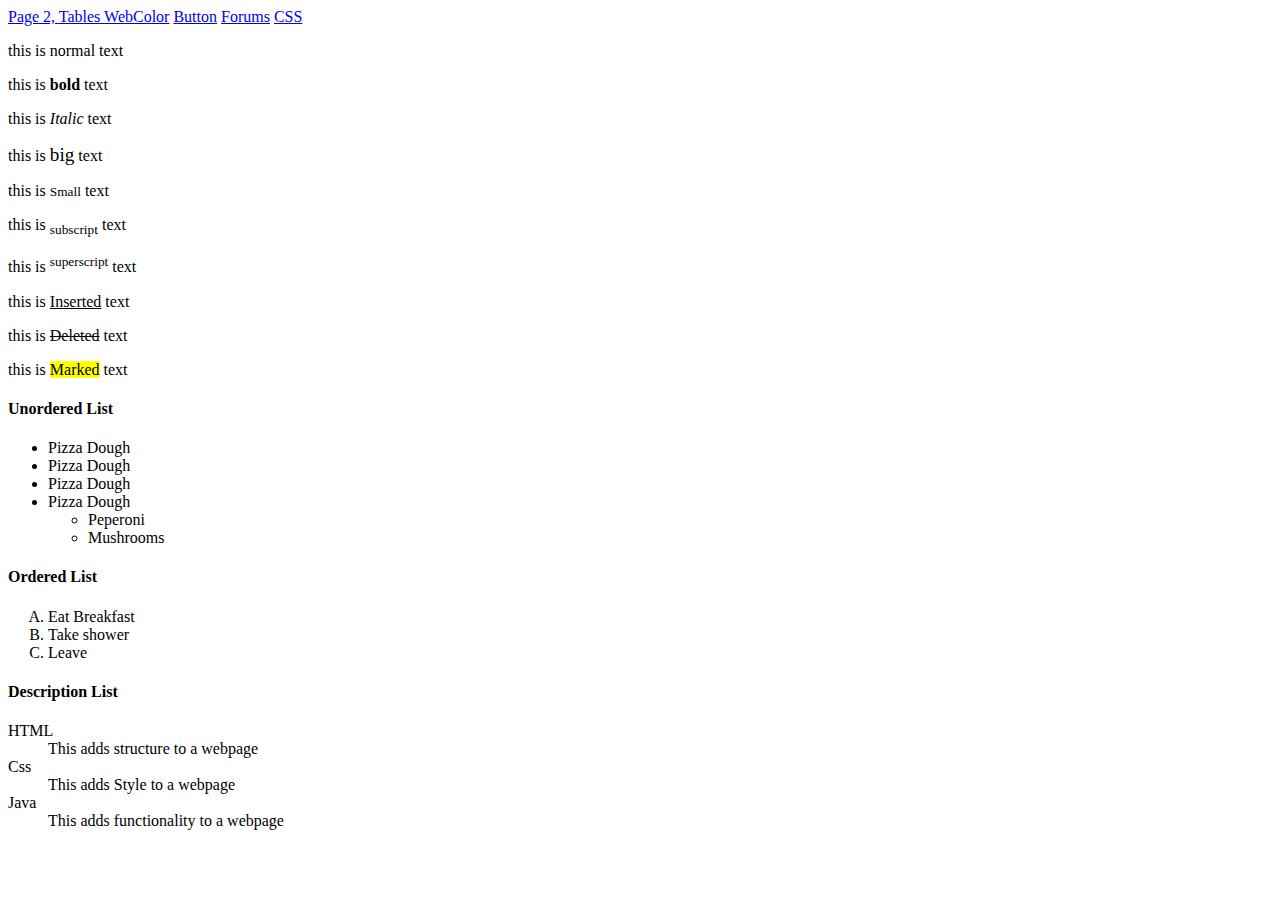
<file: Index.html>
<!DOCTYPE html>
<html>

<head>
    <title>My First Website </title>



</head>


<body>
    <a href="page2.html" target _self title = "This takes you to page two">

        Page 2,

    </a>

    <a href = "tables.html" target_self title = "This is my first table">
        Tables
        </a>
    <a href = "webcolor.html" target_self title = "webcolors"> WebColor</a>
    <a href = "buttons.html"> Button</a>

    <a href = "forums.html"> Forums</a>

    <a href="CSS.html">CSS</a>
    


    <p>this is normal text</p>
    <p>this is <b>bold</b> text</p>
    <p>this is <i>Italic</i> text</p>
    <p>this is <big>big</big> text</p>
    <p>this is <small>Small</small> text</p>
    <p>this is <sub>subscript</sub> text</p>
    <p>this is <sup>superscript</sup> text</p>
    <p>this is <ins>Inserted</ins> text</p>
    <p>this is <del>Deleted</del> text</p>
    <p>this is <mark>Marked</mark> text</p>
    <h4>Unordered List</h4>
    <ul>
        <li>Pizza Dough</li>
        <li>Pizza Dough</li>
        <li>Pizza Dough</li>
        <li>Pizza Dough</li>
        <ul>
            <li>Peperoni</li>
            <li>Mushrooms</li>
        </ul>



    </ul>
    <h4>Ordered List</h4>
    <ol type = "A">
        <li>Eat Breakfast</li>
        <li>Take shower</li>
        <li>Leave</li>



    </ol>

    <h4>Description List</h4>
    <dl>
        <dt>HTML</dt>
        <dd>This adds structure to a webpage</dd>
        <dt>Css</dt>
        <dd>This adds Style to a webpage</dd>
        <dt>Java</dt>
        <dd>This adds functionality to a webpage</dd>





    </dl>


</body>






</html>
</file>
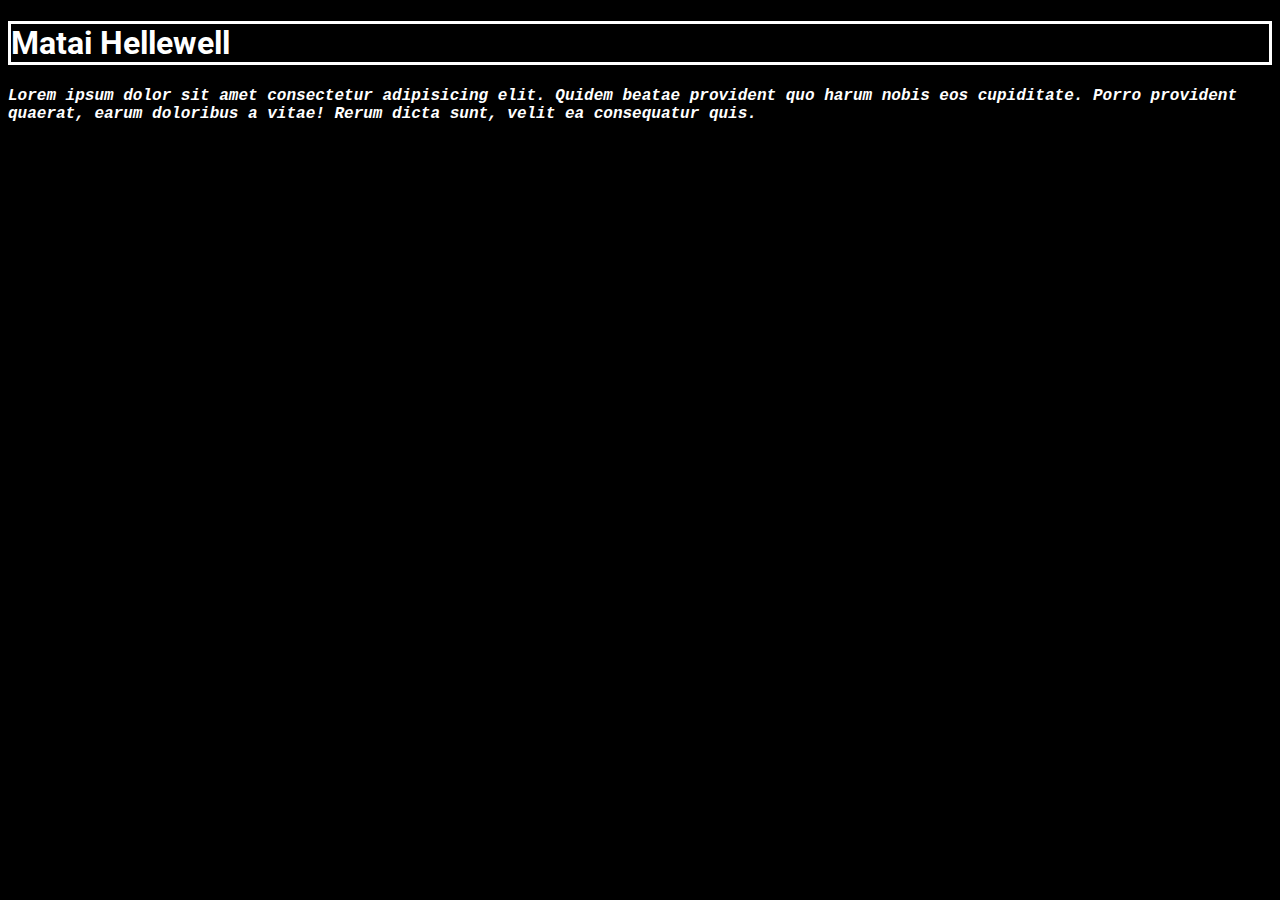
<file: CSS.html>
<!DOCTYPE html>
<html lang="en">
<head>
    <meta charset="UTF-8">
    <meta name="viewport" content="width=device-width, initial-scale=1.0">
    <title>Document</title>
    <link rel ="stylesheet" href = "Style.css">
 
</head>
<body style="background-color: black;">
    <!--Inline, Internal, external-->
 <h1> Matai Hellewell</h1>
 <p>Lorem ipsum dolor sit amet consectetur adipisicing elit. Quidem beatae provident quo harum nobis eos cupiditate. Porro provident quaerat, earum doloribus a vitae! Rerum dicta sunt, velit ea consequatur quis.</p>
</html>
</file>
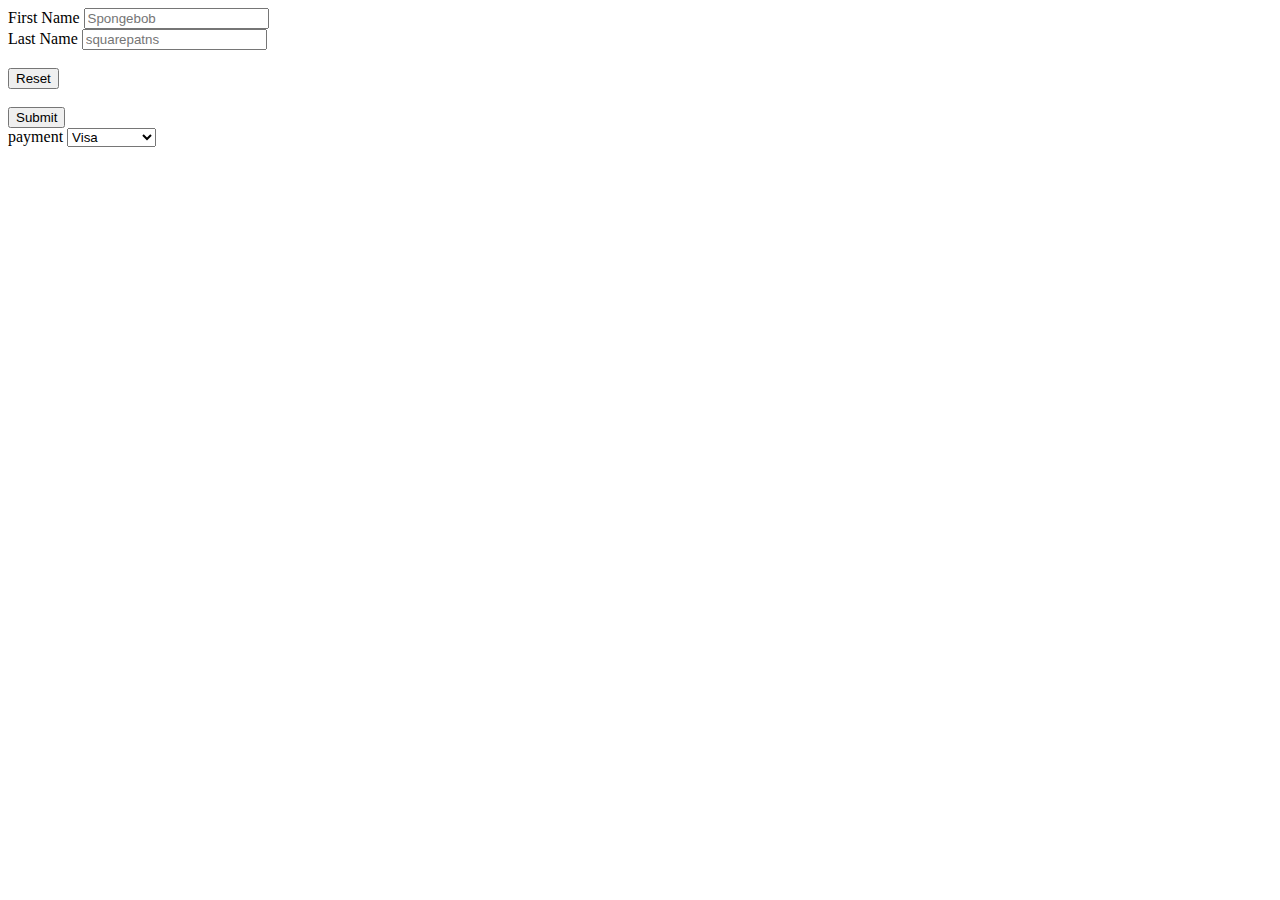
<file: forums.html>
<!DOCTYPE html>
<html lang="en">
<head>
    <meta charset="UTF-8">
    <meta name="viewport" content="width=device-width, initial-scale=1.0">
    <title>Document</title>
</head>
<body>
    <form action = "action_page.php" method="post">
        <div>
        <label for = "fname">First Name</label>
        <input type = "text" id = fname name = fname placeholder="Spongebob" required>
        
        <br>

        <label for = "lname">Last Name</label>
        <input type = "text" id = lname name = lname placeholder="squarepatns" required>
        
        <br>

        </div>
    <br>

        <div>

            <input type = "reset">


        </div>
        <br>

        <div>

            <input type ="submit".

        </div>

    <br>

    <label for = "payment">payment</label>
    <select id = "payment" name = "payment">
        <option value= "visa">Visa</option>
        <option value= "Paypal">Paypal</option>
        <option value= "Mastercard">Mastercard</option>

    </select>




    </form>
</body>
</html>
</file>
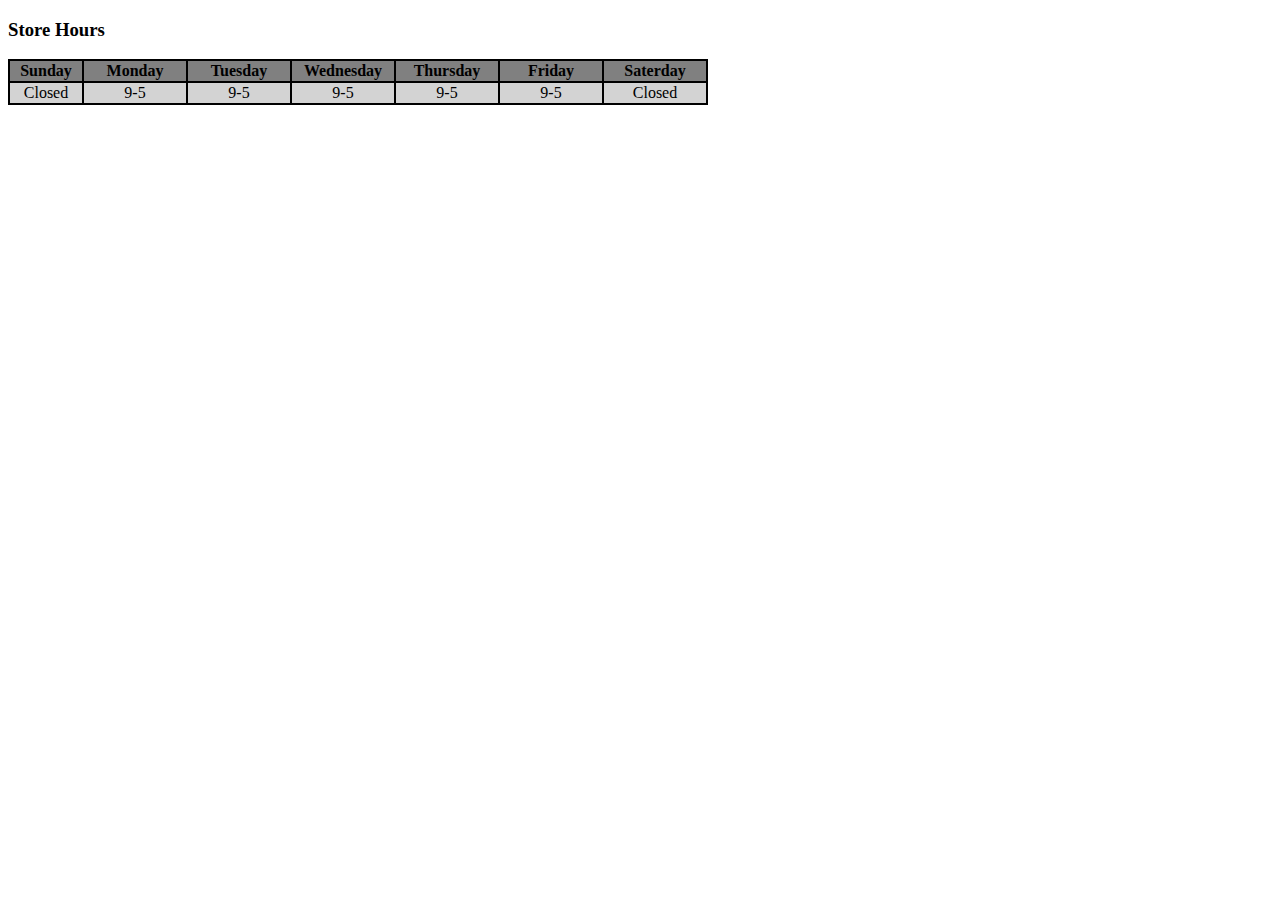
<file: tables.html>
<!DOCTYPE html>
<html lang="en">
<head>
    <meta charset="UTF-8">
    <meta name="viewport" content="width=device-width, initial-scale=1.0">
    <title>Document</title>
</head>
<body>
    <h3>Store Hours</h3>
    <table bgcolor = "black" width = "700">

        <tr bgcolor = "grey">
            <th>Sunday</th>
        <th width = "100">Monday</th>
        <th width = "100">Tuesday</th>
        <th width = "100">Wednesday</th>
        <th width = "100">Thursday</th>
        <th width = "100">Friday</th>
        <th width = "100">Saterday</th>
        </tr>
        <tr bgcolor = "lightgrey" align = "center">
            <td>Closed</td>
            <td>9-5</td>
            <td>9-5</td>
            <td>9-5</td>
            <td>9-5</td>
            <td>9-5</td>
            <td>Closed</td>




        </tr>





    </table>
    
</body>
</html>
</file>
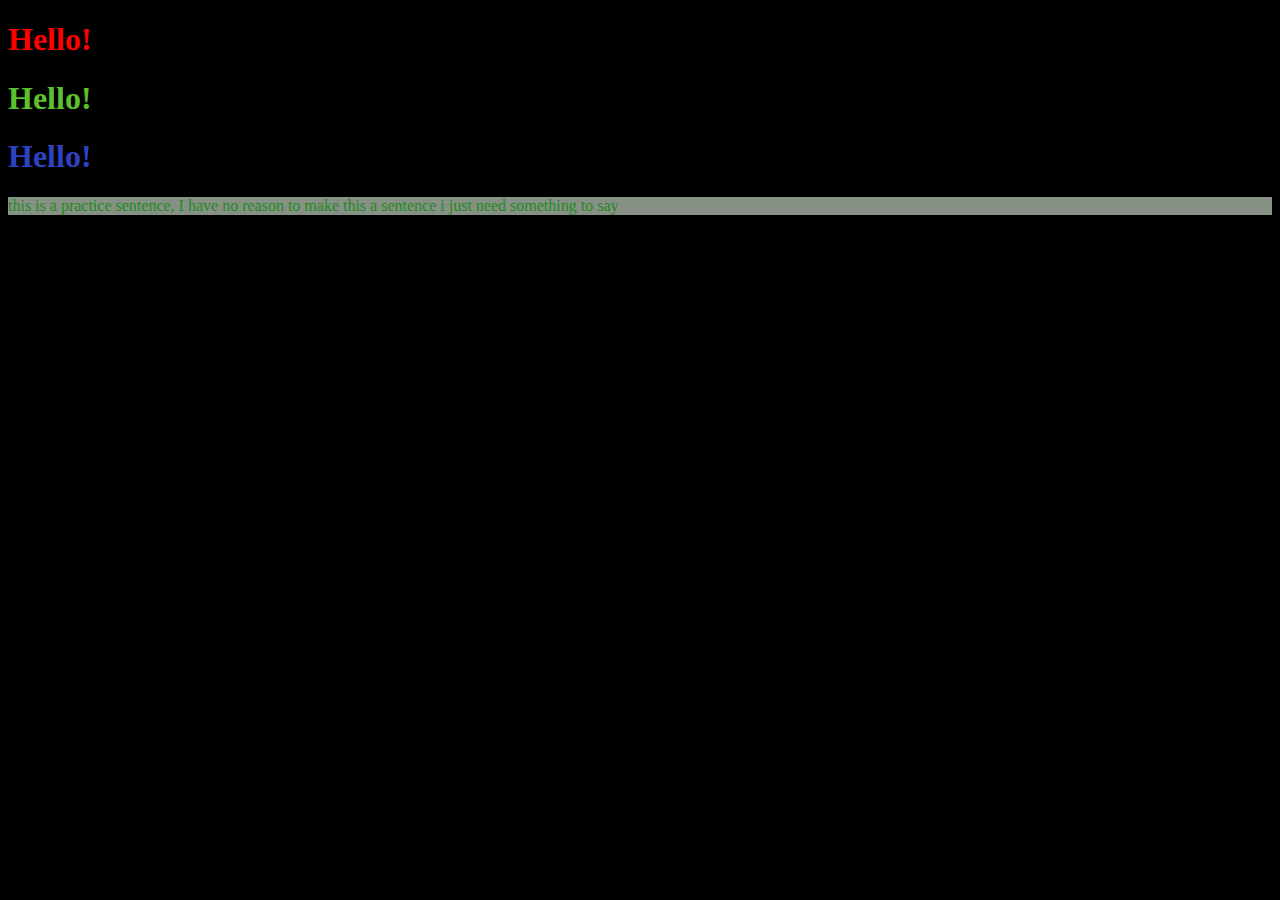
<file: webcolor.html>
<!DOCTYPE html>
<html lang="en">
<head>
    <meta charset="UTF-8">
    <meta name="viewport" content="width=device-width, initial-scale=1.0">
    <title>Document</title>
</head>
<body style = "background-color: black;">
    <h1 style = "color:red">Hello!</h1>
    <h1 style = "color:#5cc12e;">Hello!</h1>
    <h1 style = "color: rgb(46, 66, 193, 1);">Hello!</h1>

    <p style = "background-color: #c3d1c1b0; color:forestgreen">this is a practice sentence, I have no reason to make this a sentence i just need something to say</p>

    
</body>
</html>
</file>
<file: Style.css>
@font-face {
    font-family: Roboto;
    src: url(Roboto-VariableFont_wdth\,wght.ttf);
    
}


h1{
    font-family: Roboto, Arial;
    color: white;
    border-style: solid;
    border-width: 3px;
    border-color: rgb(255, 255, 255);




}


p{


    font-family: "lucida console", 'Courier New';

    font-size: 1em;

    font-weight: bold;

    font-style: italic;

    color: white;


}
</file>
